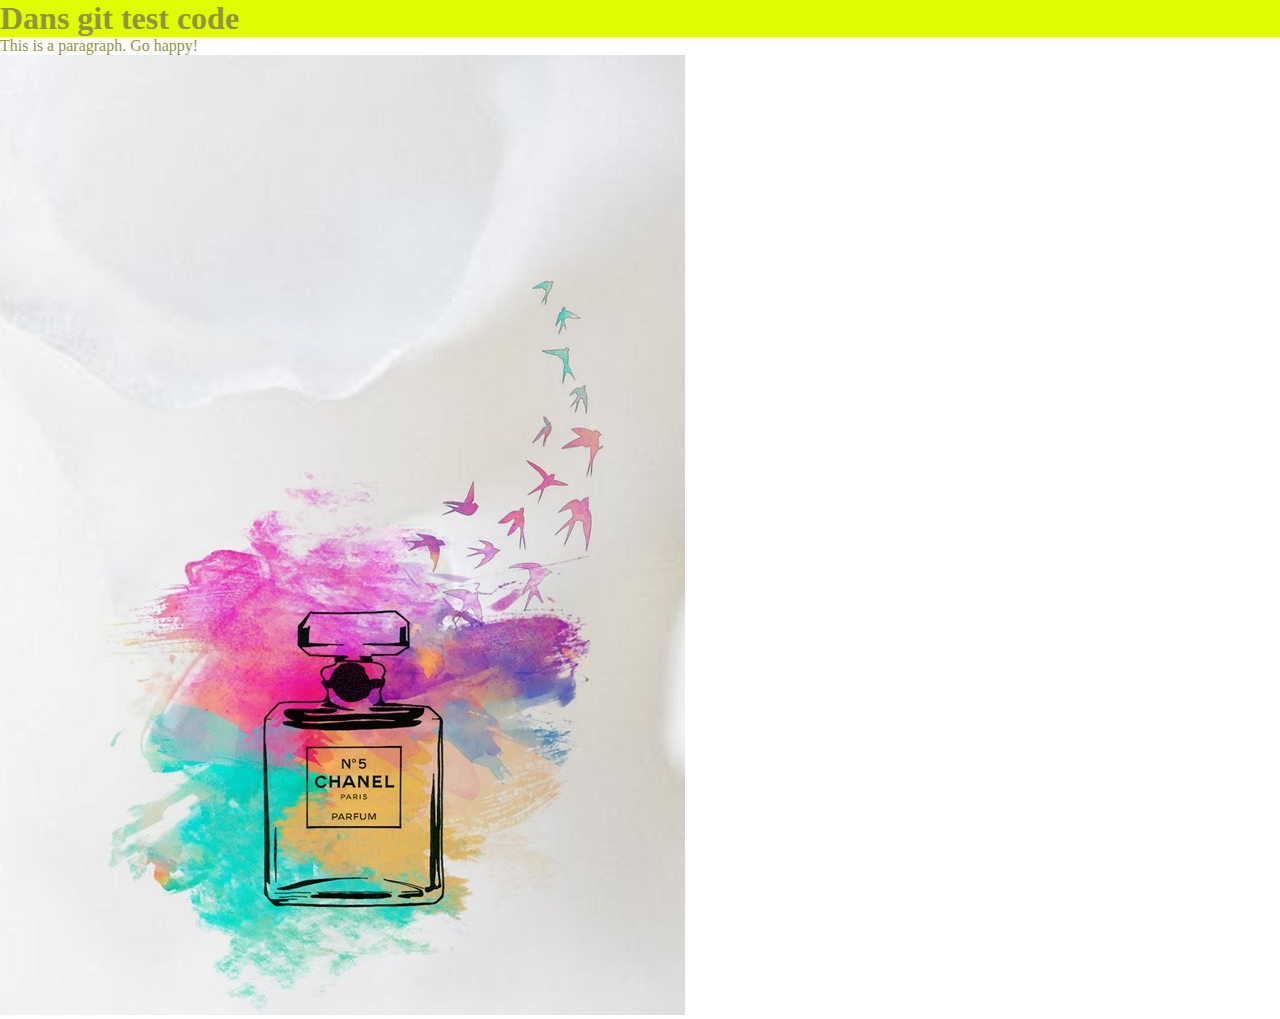
<file: index.html>
<!DOCTYPE html>
<html lang="en">
<head>
    <meta charset="UTF-8">
    <title>Morten | Git</title>
    <link rel="stylesheet" href="mystyle.css">
</head>
<body>
  <h1 class="header">Dans git test code</h1>
   <p class="para">This is a paragraph. Go happy!</p>
<img src="images/bottle.jpg" alt="bottle">
</body>
</html>
</file>
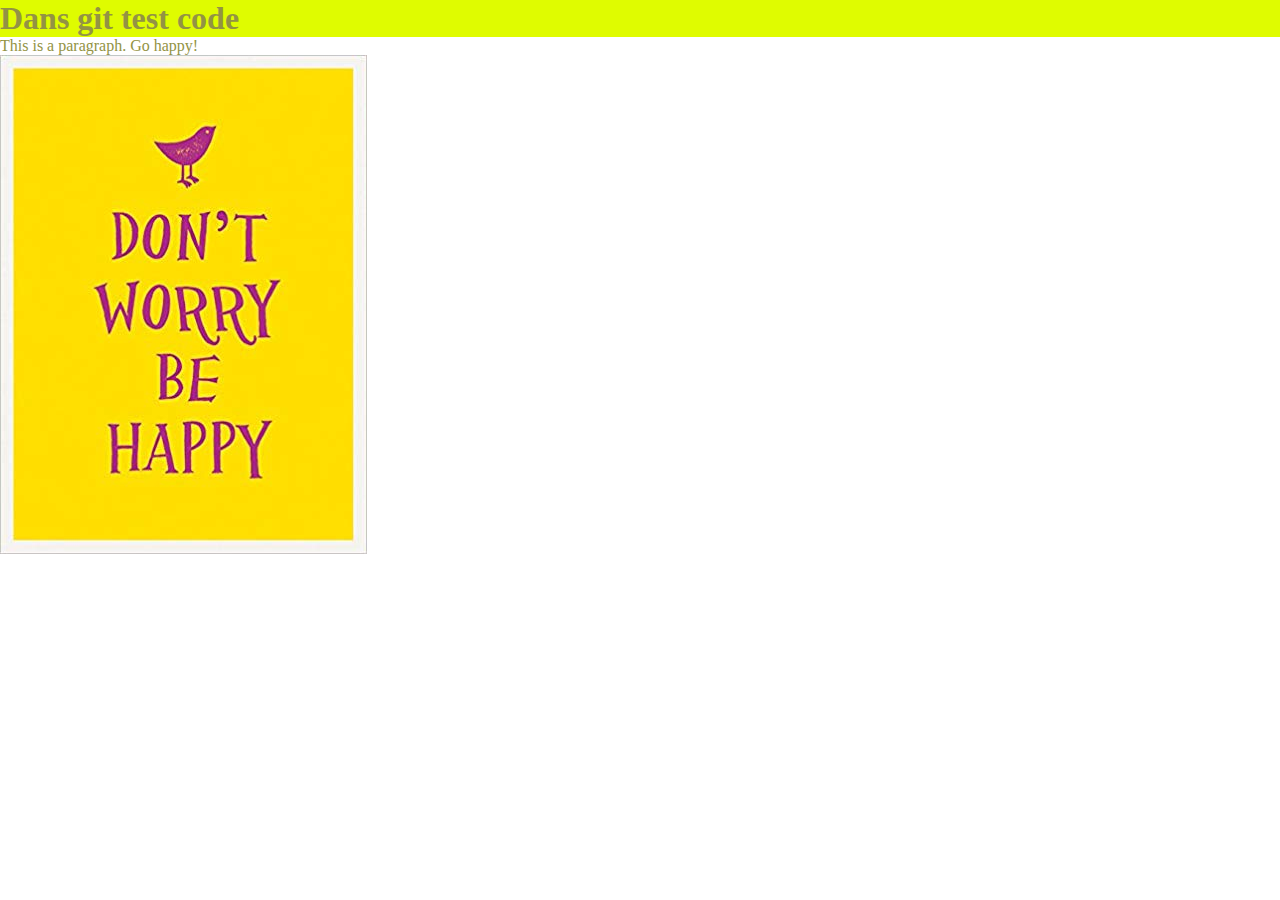
<file: bilyana.html>
<!DOCTYPE html>
<html lang="en">
<head>
    <meta charset="UTF-8">
    <title>Morten | Git</title>
    <link rel="stylesheet" href="mystyle.css">
</head>
<body>
  <h1 class="header">Dans git test code</h1>
   <p class="para">This is a paragraph. Go happy!</p>
<img src="images/happy.jpg" alt="happy">
</body>
</html>
</file>
<file: mystyle.css>
*,
*:before, *:after {
    margin: 0;
    padding: 0;
    border: 0;
    box-sizing: border-box;
}

.header {
    background-color: #dffc00;
    color: #939344;
}

.para {
    color: #939344;
}
</file>
